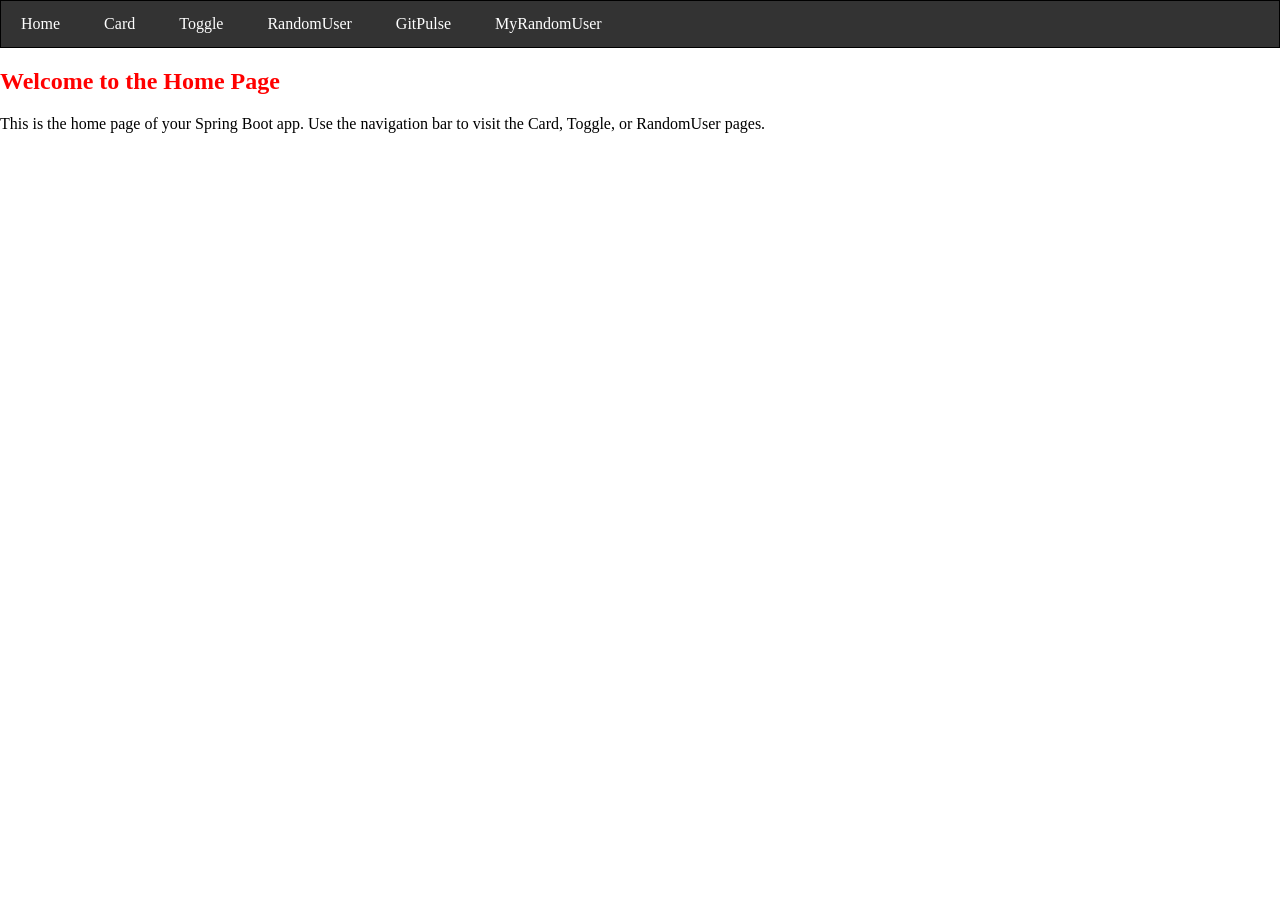
<file: src/main/resources/static/index.html>
<!DOCTYPE html>
<html lang="en">
<head>
    <meta charset="UTF-8">
    <meta name="viewport" content="width=device-width, initial-scale=1.0">
    <title>Home - Spring Boot App</title>

    <link rel="stylesheet" href="css/site.css">
    <link rel="stylesheet" href="css/card.css">
</head>

<body>
    <div class="navbar">
        <a href="/">Home</a>
        <a href="/card.html">Card</a>
        <a href="/toggle.html">Toggle</a>
        <a href="/randomuser.html">RandomUser</a>
        <a href="/gitpulse.html">GitPulse</a>
        <a href="/MyRandomuser.html">MyRandomUser</a>
    </div>

    <main>
        <section class="hero">
            <h1>Welcome to the Home Page</h1>
            <p>This is the home page of your Spring Boot app. Use the navigation bar to visit the Card, Toggle, or RandomUser pages.</p>
        </section>
    </main>

</body>
</html>
</file>
<file: src/main/resources/static/css/site.css>
h1 {
    color: red;
}
.navbar{
    border: 1px solid black;
    background-color: #333;
}
.navbar a{
    color: white;
    padding: 14px 20px;
    text-decoration: none;
    display: inline-block;
}
.navbar a:hover{
    background-color: #ddd;
    color: black;
}
.navbar a.active{
    background-color: #4CAF50;
    color: white;
}
body{
    margin:0px;
    padding:0px;
}

.random-card{
    display:flex;
    align-items:center;
    gap:16px;
    padding:16px;
}
.random-img{    
    width:120px;
    height:120px;
    border-radius:50%;
}
.saved-user{
    display:flex;
    align-items:center;
    gap:12px;
    padding:8px 0;
    border-bottom:1px solid #eee;
}
.saved-img{
    width:48px;
    height:48px;
    border-radius:50%;
}

.saved-users-grid{
    display:flex;
    gap:12px;
    flex-wrap:wrap;
    margin-top:8px;
}
</file>
<file: src/main/resources/static/css/card.css>
.card {
    box-shadow: 0 4px 8px 0 rgba(0,0,0,0.2);
    transition: 0.3s;
    width: 150px;
    border-radius: 5px;
    overflow: hidden;
}

.card:hover {
    box-shadow: 0 8px 16px 0 rgba(0,0,0,0.2);
}

.container {
    padding: 2px 16px;
}
</file>
